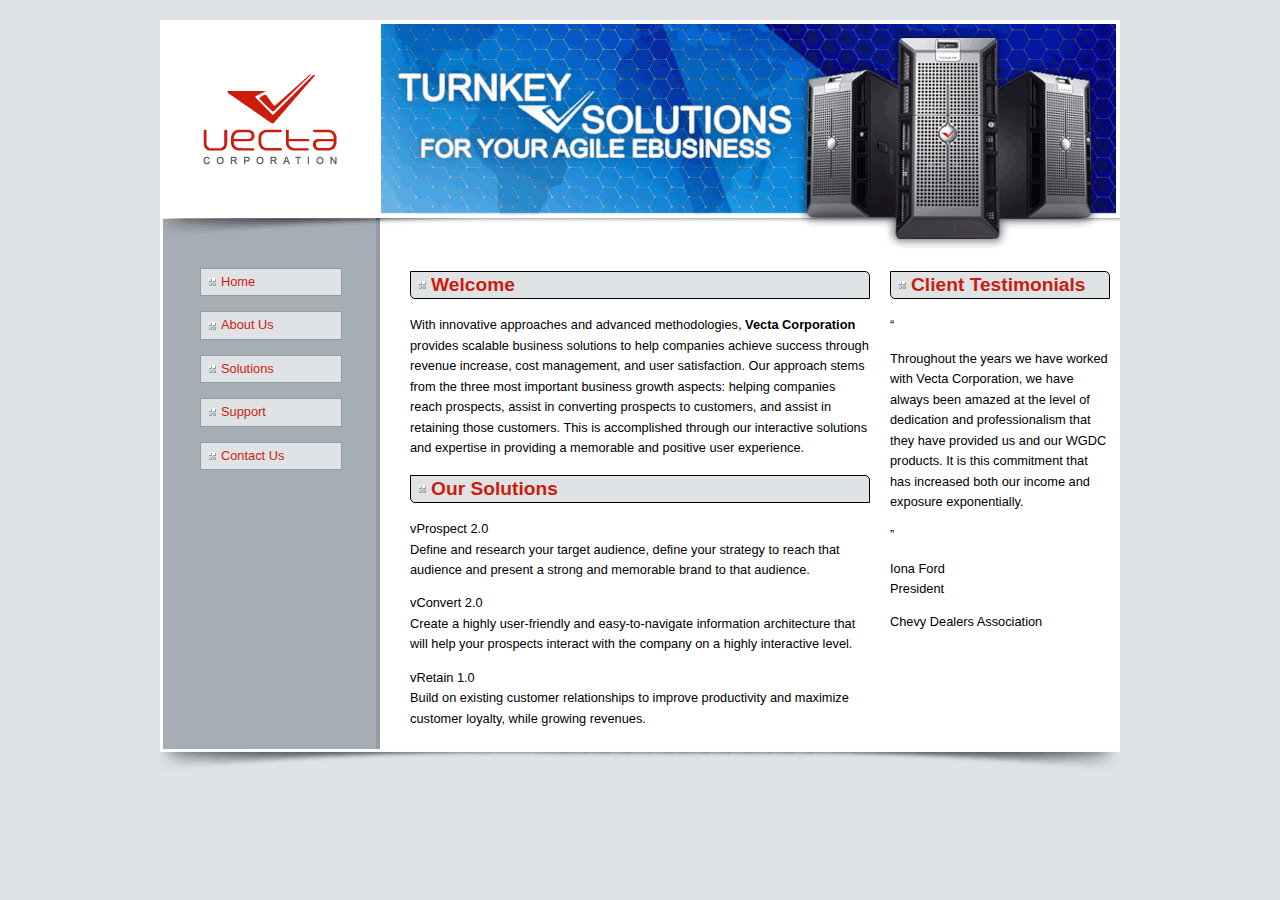
<file: index.html>
﻿<!DOCTYPE html>
<html>
<head>
  <meta charset="UTF-8">
  <title>Vecta Corp. - 24/7 365 turnkey vSolutions for agile eBusinesses</title>
  <link href="styles/normalize.css" type="text/css" rel="stylesheet">
  <link href="styles/styles.css" type="text/css" rel="stylesheet">
  <!--[if IE]><script src="http://html5shiv.googlecode.com/svn/trunk/html5.js"></script><![endif]-->

  <!--<script src="jquery-3.4.1.min.js"></script>-->

  <script src="jquery-3.7.1.js"></script>


  <script>
	$(function() {
		$('section h2, aside h2').css('border', '1px, solid, black')
								 .css('color', '#CC1C0D')
								 .css('padding-top', '3px')
								 .css('padding-bottom', '3px')
								 .css('padding-left', '20px')
								 .css('border-radius', '0 5px')
								 .css('background-color', '#DFE3E6');
								
		$('nav ul li a').addClass('navigation');
		$('.navigation').css('border', '1px, solid, #929CA4')
						.css('color', '#CC1C0D ')
						.css('padding-top', '3px')
						.css('padding-bottom', '3px')
						.css('padding-left', '20px')
						.css('background-color', '#DFE3E6');
		
		$('section p:eq(1)').toggleClass('vprospect');
		$('section p:eq(2)').toggleClass('vconvert');
		$('section p:eq(3)').toggleClass('vretain');

		$('aside p:contains("President")').after('Chevy Dealers Association');
		$('aside p:eq(0)').wrap('<q></q>');


	})

  </script>
</head>

<body>
	<main>
		<header></header>
		<nav>
			<ul>
				<li><a href="#">Home</a></li>
				<li><a href="#">About Us</a></li>
				<li><a href="#">Solutions</a></li>
				<li><a href="#">Support</a></li>
				<li><a href="#">Contact Us</a></li>
			</ul>
		</nav>
		<section>
			<h2>Welcome</h2>

			<p>With innovative approaches and advanced methodologies, <b>Vecta Corporation</b> provides scalable business solutions to help companies achieve success through revenue increase, cost management, and user satisfaction. Our approach stems from the three most important business growth aspects: helping companies reach prospects, assist in converting prospects to customers, and assist in retaining those customers. This is accomplished through our interactive solutions and expertise in providing a memorable and positive user experience.</p>
			
			<h2>Our Solutions</h2> 
			
			<p class="vprospect">vProspect 2.0<br>
			Define and research your target audience, define your strategy to reach that audience and present a strong and memorable brand to that audience.</p>
			
			<p class="vconvert">vConvert 2.0<br>
			Create a highly user-friendly and easy-to-navigate information architecture that will help your prospects interact with the company on a highly interactive level.</p>
			
			<p class="vretain">vRetain 1.0<br>
			Build on existing customer relationships to improve productivity and maximize customer loyalty, while growing revenues.</p>
		</section>
		<aside>
			<h2>Client Testimonials</h2>
			
			<p>Throughout the years we have worked with Vecta Corporation, we have always been amazed at the level of dedication and professionalism that they have provided us and our WGDC products. It is this commitment that has increased both our income and exposure exponentially.</p>
			
			<p>Iona Ford<br>
			President</p>
		</aside>
		<footer></footer>
	</main>
</body>
</html>
</file>
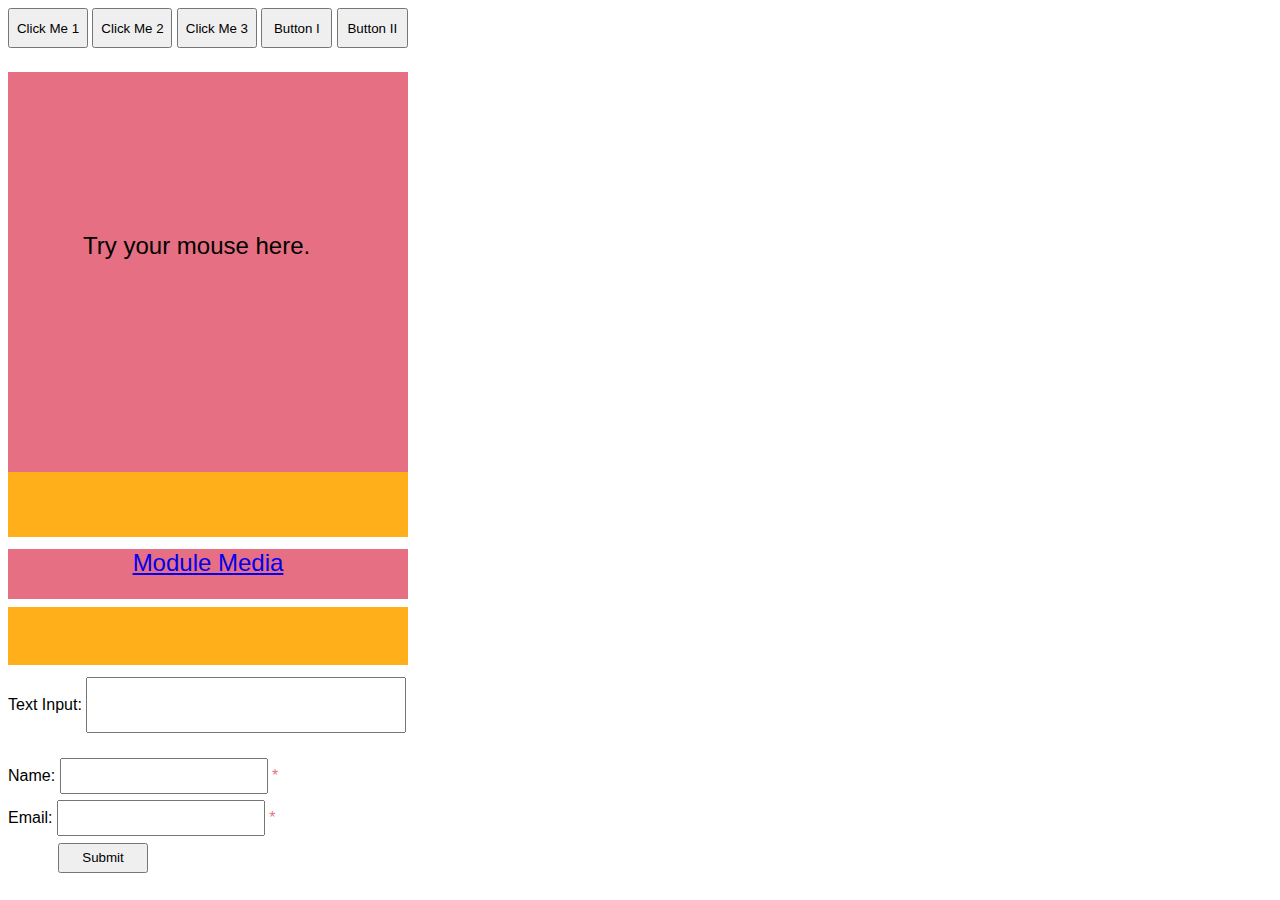
<file: myindex.html>
<!DOCTYPE html>
<html lang="en">
<head>
    <meta charset="UTF-8">
    <meta name="viewport" content="width=device-width, initial-scale=1.0">
    <title>Assignment9 My Webpage</title>
    <link href="styles/mystyle.css" type="text/css" rel="stylesheet">
    <script src="jquery-3.7.1.js"></script>

    <script>
        $(function() {
            $('#mybutton1').click(function() {
                alert('The button has been clicked-1.');
            });
            $('section input').css('height', '40px')
                              .css('width', '80px');
            $('section button').css('height', '40px')
                               .css('width', '71px');

            $('#mybutton2').bind('click', function() {
                alert('The button has been clicked-2.');
            })

            $('#mybutton3').on('click', function() {
                alert('The button has been clicked-3.');
            })

            $('.buttons').on('click', function() {
                alert('The button has been clicked-II.');
            })

            $('#mouseMov').css('height', '400px')
                    .css('width', '400px')
                    .css('background-color', '#e0445ec4');
            
            $('p').css('padding-left', '75px')
                  .css('padding-top', '160px')
                  .css('font-size', '1.5em')
                  .css('color', 'black');

            $('#showStatus').css('color', '#f1210afb')
                     .css('background-color', '#ffa600e5')
                     .css('display', 'block')
                     .css('width', '400px')
                     .css('height', '50px')
                     .css('text-align', 'center')
                     .css('padding-top', '15px')
                     .css('font-size', '1.5em')
                     .css('margin-bottom', '.5em');

            $('#mouseMov').on({
                mouseenter: function() {
                    $('#showStatus').text('Your mouse entered the div.');
                },
                mouseleave: function() {
                    $('#showStatus').text('Your mouse left the div.');
                },
                click: function() {
                    $('#showStatus').text('Your mouse click the div.');
                }
            });

            $('moudleMedia').on('click', function(event) {
                event.preventDefault();
                $(this).css('color', 'red');
                alert('Node name: '+event.target.nodeName);
            });

            $('section:eq(1)').css('width', '400px')
                              .css('height', '50px')
                              .css('margin-top', '0px')
                              .css('background-color', '#e0445ec4')
                              .css('text-align', 'center')
                              .css('margin-bottom', '.5em');
                    
            $('#moudleMedia').css('padding-top', '15px').css('font-size', '1.5em');

            $(window).resize(function () {
                $('#resizeBr').text(`width: ${$(window).width()}px, height:${$(window).height()}px`);
            });

            
            $('#resizeBr').css('background-color', '#ffa600e5')
                          .css('width', '400px')
                          .css('height', '50px')
                          .css('color', 'black')
                          .css('margin-bottom', '.5em')
                          .css('font-size', '1.5em')
                          .css('text-align', 'center')
                          .css('padding-top', '8px');
            

            $('#inputText').focus(function () {
                $(this).css('background-color', 'grey')
                       .css('width', '312px')
                       .css('height', '50px');
            })

            $('#inputText').blur(function () {
                $(this).css('background-color', 'white')
                       .css('width', '312px')
                       .css('height', '50px');
            });

            $('label').css('color', 'black');

            $('#inputText').css('width', '312px')
                           .css('height', '50px')
                           .css('margin-bottom', '0.5em');

            $('form input').css('margin-bottom', '0.5em')
                           .css('height', '30px')
                           .css('width', '200px');

            $('form button').css('margin-left','50px')
                            .css('width', '90px')
                            .css('height', '30px');


            $('#myForm').submit(function (event) {
                event.preventDefault();

                var myName = $('#name').val().trim();
                if (myName === '') {
                    $('#name').next().text('This is required!');
                    $('#name').next().css('color', 'red');
                    $('#name').css('border', '1px, solid, red');
                } else {
                    $('#name').next().text('');
                    $('#name').css('border', '1px, solid, green');
                }
                $('#name').val(myName);

                var emailPattern = /\b[A-Za-z0-9._%+-]+@[A-Za-z0-9.-]+\.[A-Za-z]{2,4}\b/;
                var myEmail = $('#email').val().trim();
                if (myEmail === '') {
                    $('#email').next().text('This is required!');
                    $('#email').next().css('color', 'red');
                    $('#email').css('border', '1px, solid, red');
                } else if(!emailPattern.test(myEmail)) {
                    $('#email').next().text('The format must be the email one.');
                    $('#email').next().css('color', 'red');
                    $('#email').css('border', '1px, solid, red');
                } else {
                    $('#email').next().text('');
                    $('#email').css('border', '1px, solid, green');
                }
                $('#email').val(myEmail);
            })

        });

    </script>

</head>
<body>
    <section>
        
        <input type="button" id="mybutton1" value="Click Me 1">
            
        <input type="button" id="mybutton2" value="Click Me 2">
            
        <input type="button" id="mybutton3" value="Click Me 3">
            
        <button class="buttons">Button I</button>
        <button class="buttons">Button II</button>
            
    </section>

    <div id="mouseMov">
        <p>Try your mouse here.</p>
    </div>
    <span id="showStatus"></span>

    <section>
        <a href="modulemedia.com" id="moudleMedia">Module Media</a>
    </section>
    
    <div id="resizeBr">
    </div>

    <label for="inputText">Text Input:</label>
    <input type="text" id="inputText" name="inputText"><br><br>

    <form id="myForm">
        <label for="name">Name:</label>
        <input type="text" id="name" name="name" height="40px">
        <span>*</span><br>

        <label for="email">Email:</label>
        <input type="text" id="email" name="email" height="40px" width="240px">
        <span>*</span><br>

        <button type="submit">Submit</button>
        <!--<input type="submit" id="submit" name="submit" value="Submit">-->
    </form>

</body>
</html>
</file>
<file: styles/styles.css>
body {
	background:		#DFE3E6;
	font-size:		0.8em;
	line-height:	1.6em;
}
main, header, footer {
	width:			960px;
}
main {
	background:		#FFFFFF url('../images/bg.gif') repeat-y;
	margin:			20px auto 0 auto;
}
header {
	height:			235px;
	background:		url('../images/header.gif') no-repeat;
}
nav, section, aside {
	float:			left;
	min-height:		200px;
}
nav {
	width:			230px;
}
nav ul {
	list-style-type: none;
}
nav ul li a.navigation {
	display:		block;
	margin-bottom:	15px;
	width:			120px;
	text-decoration:none;
}
nav ul li a.navigation:hover {
	background:		#EDEDED;
	color:			#000000;
}
section {
	width:			460px;
	margin:			0 20px;
}
section .vprospect {
	background:		url('../images/logo_vprospect.gif');
}
section .vconvert {
	background:		url('../images/logo_vconvert.gif');
}
section .vretain {
	background:		url('../images/logo_vretain.gif');
}
section .vprospect, section .vconvert, section .vretain {
	padding-left:	70px;
	background-repeat: no-repeat;
	background-position: 0 5px;
}
aside {
	width:			220px;
	padding-right:	10px;
}
section h2, aside h2, nav ul li a {
	background:		url('../images/icon_checker.gif') no-repeat 7px;
}
footer {
	height:			30px;
	background:		url('../images/footer.gif') no-repeat;
	clear:			both;
}
</file>
<file: styles/mystyle.css>
body {
    font-family: sans-serif;
    color: #ffa600e5;
    color: #e0445ec4;
    
}
section {
    vertical-align: center;
    
}
</file>
